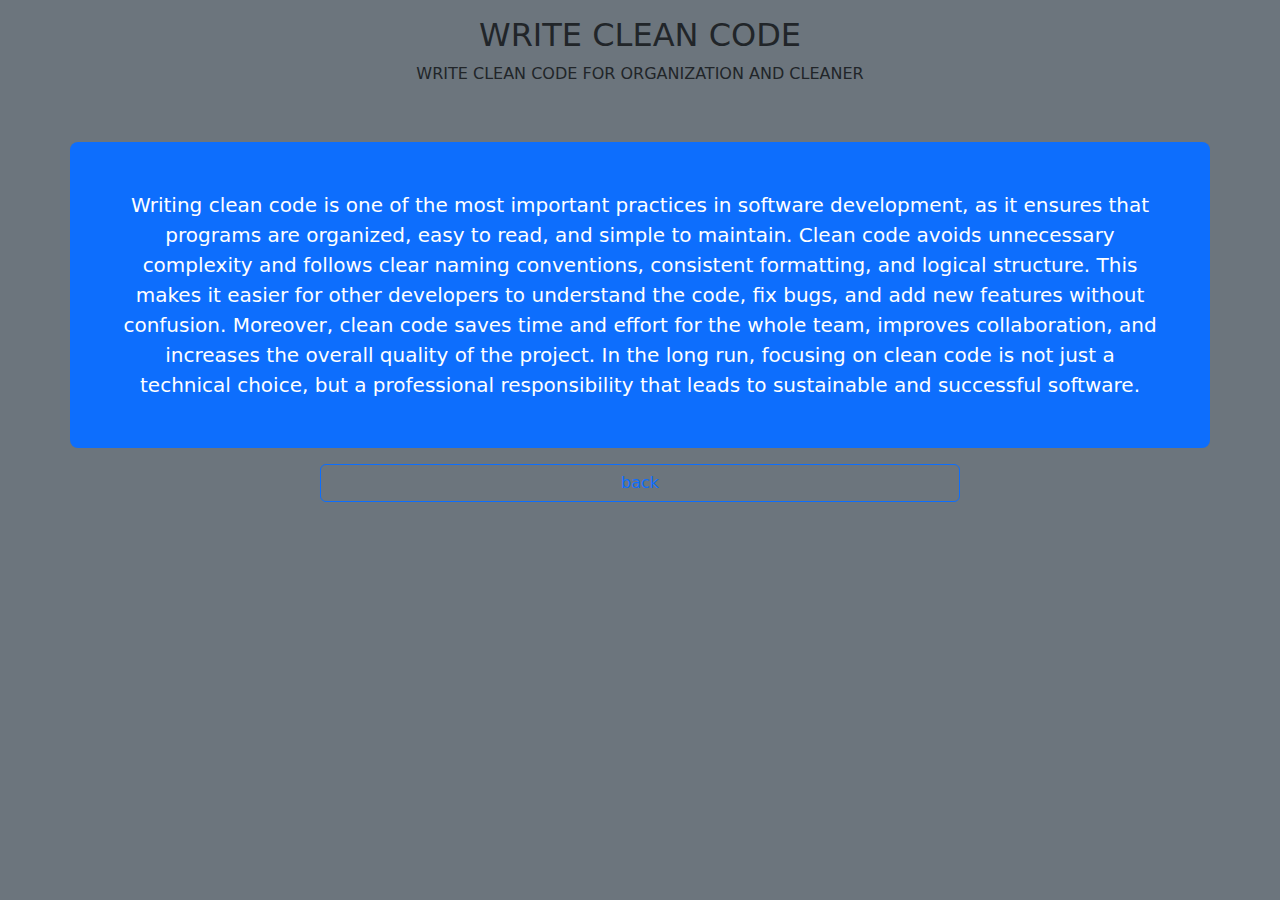
<file: index1.html>
<!DOCTYPE html>
<html lang="en">

<head>
    <meta charset="UTF-8">
    <meta name="viewport" content="width=device-width, initial-scale=1.0">
    <link rel="stylesheet" href="bootstrap.css">
    <title>More</title>
</head>

<body class="text-center bg-secondary">
    <div class="item text-uppercase text-center p-3"">
                <h2>Write Clean Code</h2>
                <p>Write Clean Code For Organization and Cleaner</p>
                <br>
    </div>

    <p class="lead container bg-primary p-5 text-white rounded-3 ">Writing clean code is one of the most important practices in software development, as it ensures that programs
        are organized, easy to read, and simple to maintain. Clean code avoids unnecessary complexity and follows clear
        naming conventions, consistent formatting, and logical structure. This makes it easier for other developers to
        understand the code, fix bugs, and add new features without confusion. Moreover, clean code saves time and
        effort for the whole team, improves collaboration, and increases the overall quality of the project. In the long
        run, focusing on clean code is not just a technical choice, but a professional responsibility that leads to
        sustainable and successful software.</p>
</body>
<a href="index.html" class="btn btn-outline-primary w-50 m-20"> back </a>
<script src="bootstrap.bundle.min.js"></script>
<script src="style.js"></script>
</html>
</file>
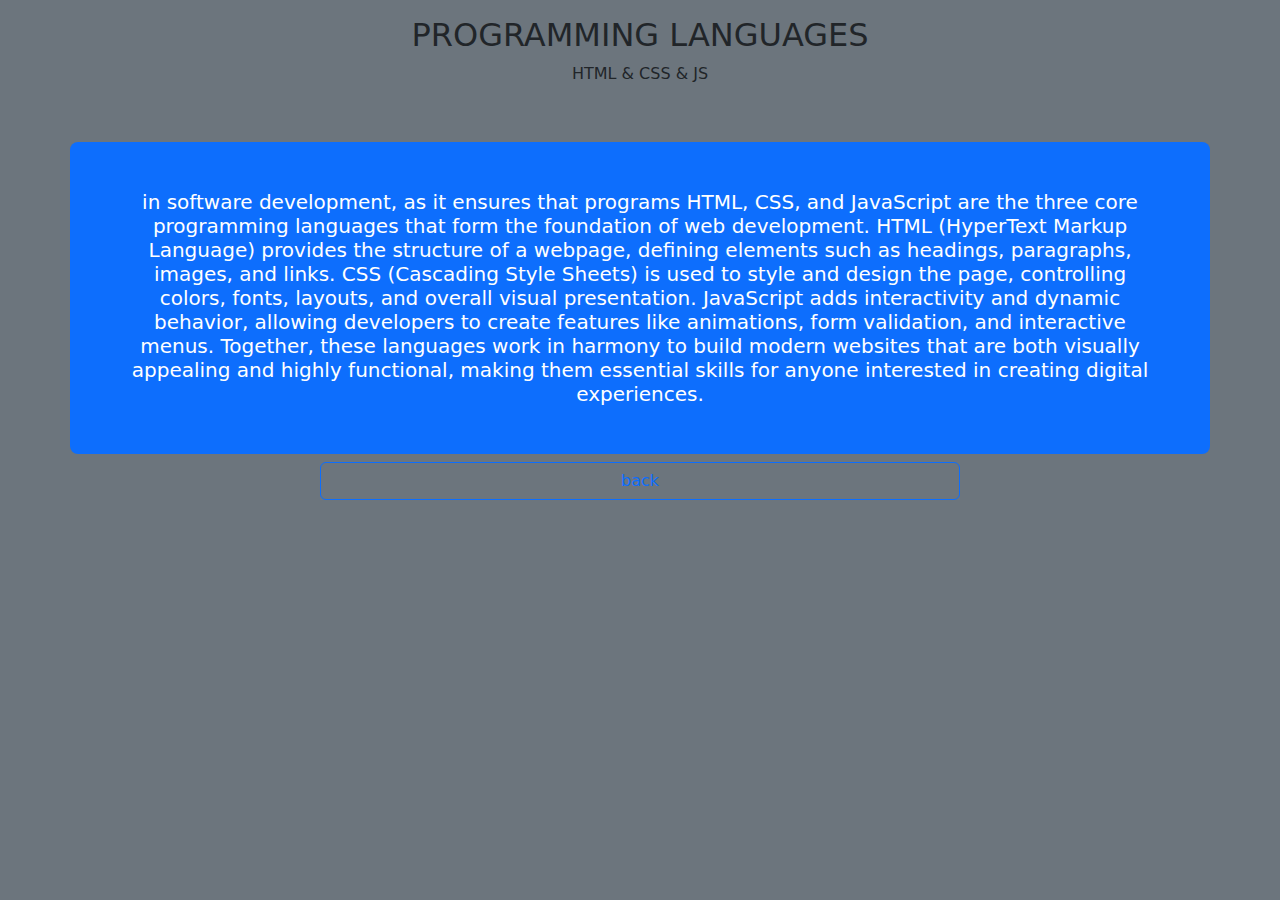
<file: index2.html>
<!DOCTYPE html>
<html lang="en">

<head>
    <meta charset="UTF-8">
    <meta name="viewport" content="width=device-width, initial-scale=1.0">
    <link rel="stylesheet" href="bootstrap.css">
    <title>More</title>
</head>

<body class="text-center bg-secondary">
    <div class="item text-uppercase text-center p-3"">
                <h2>Programming Languages</h2>
                <p>Html & Css & Js </p>
                <br>
    </div>
    <p class="lead h2 container bg-primary p-5 rounded-3 text-white">
        in software development, as it ensures that programs
        HTML, CSS, and JavaScript are the three core programming languages that form the foundation of web development.
        HTML (HyperText Markup Language) provides the structure of a webpage, defining elements such as headings,
        paragraphs, images, and links. CSS (Cascading Style Sheets) is used to style and design the page, controlling
        colors, fonts, layouts, and overall visual presentation. JavaScript adds interactivity and dynamic behavior,
        allowing developers to create features like animations, form validation, and interactive menus. Together, these
        languages work in harmony to build modern websites that are both visually appealing and highly functional,
        making them essential skills for anyone interested in creating digital experiences.</p>
</body>
<a href="index.html" class="btn btn-outline-primary w-50 m-20 "> back </a>

<script src="bootstrap.bundle.min.js"></script>
<script src="style.js"></script>
</html>
</file>
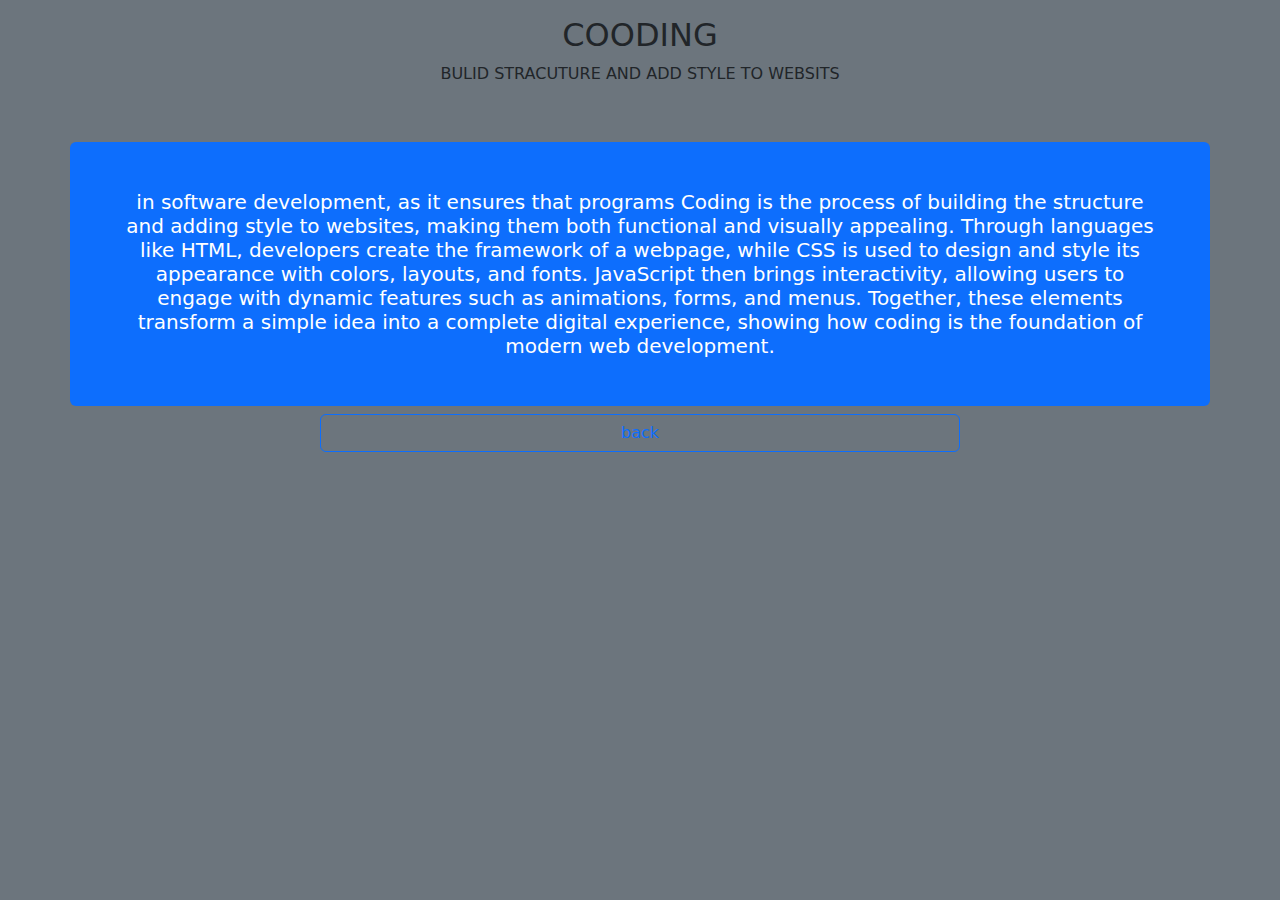
<file: index3.html>
<!DOCTYPE html>
<html lang="en">

<head>
    <meta charset="UTF-8">
    <meta name="viewport" content="width=device-width, initial-scale=1.0">
    <link rel="stylesheet" href="bootstrap.css">
    <title>More</title>
</head>

<body class="text-center bg-secondary">
    <div class="item text-uppercase text-center p-3">
                <h2>Cooding</h2>
                <p>Bulid Stracuture And Add Style To Websits</p>
                <br>
    </div>
    <p class="lead h2 container bg-primary p-5 rounded-2 text-white">
        in software development, as it ensures that programs
        Coding is the process of building the structure and adding style to websites, making them both functional and
        visually appealing. Through languages like HTML, developers create the framework of a webpage, while CSS is used
        to design and style its appearance with colors, layouts, and fonts. JavaScript then brings interactivity,
        allowing users to engage with dynamic features such as animations, forms, and menus. Together, these elements
        transform a simple idea into a complete digital experience, showing how coding is the foundation of modern web
        development.</p>
</body>
<a href="index.html" class="btn btn-outline-primary w-50 m-20 "> back </a>

<script src="bootstrap.bundle.min.js"></script>
<script src="style.js"></script>
</html>
</file>
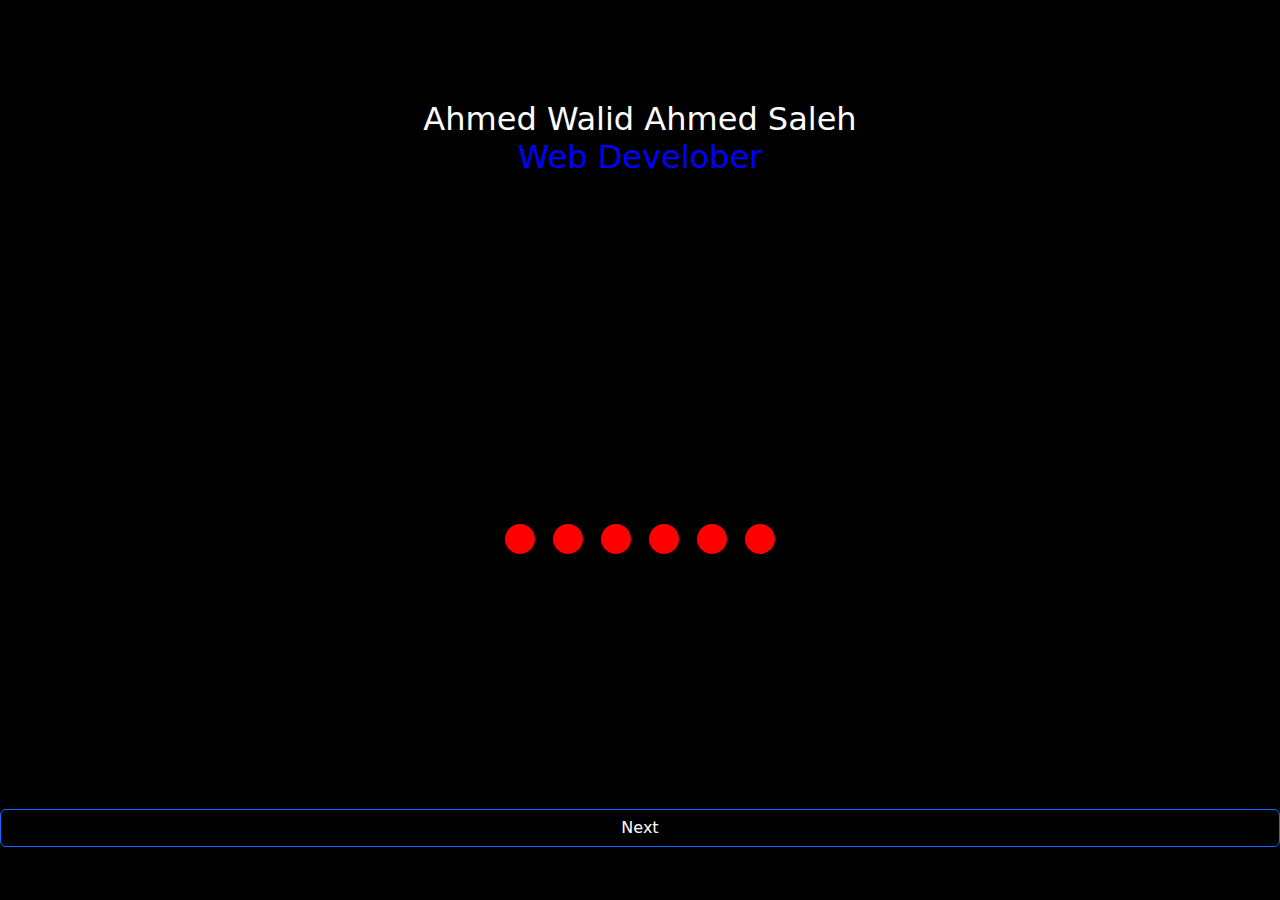
<file: loading.html>
<!DOCTYPE html>
<html lang="en">
<head>
    <meta charset="UTF-8">
    <meta name="viewport" content="width=device-width, initial-scale=1.0">
    <link rel="stylesheet" href="bootstrap.css">
    <link rel="stylesheet" href="stylelod.css">
    <title>Loading</title>
</head>
<body>
<div>
    <div>
        <h2>Ahmed Walid Ahmed Saleh <br> <Span>Web Develober</Span></h2>
    </div>
    <div class="container">
        <div class="div1"></div>
        <div class="div2"></div>
        <div class="div3"></div>
        <div class="div4"></div>
        <div class="div5"></div>
        <div class="div6"></div>
    </div>
    <a href="data.html"> <button class="btn btn-outline-primary text-center text-white w-100 m-auto">Next</button></a>
</div>
    <!-- <script src="bootstrap-5.3.8-dist/js/bootstrap.bundle.min.js"></script> -->
</body>
</html>
</file>
<file: stylelod.css>
*{
    padding: 0;
    margin: 0;
    box-sizing: border-box;
    background-color: black;
}

div h2{
    color: white;
    text-align: center;
    padding-top: 100px;
    height: 29vh;
    animation: h2-text 6s;
    animation-iteration-count: infinite;
}

div h2 span{
    color: blue;
    margin-top: 20px;
}

.container{
    height: 60vh;
    overflow: hidden;
    display: flex;
    justify-content: center;
    align-items: center;
}

.container .div1{
    min-width: 30px;
    min-height: 30px;
    border-radius: 50%;
    background-color: rgb(255, 0, 0);
    margin: 10px 9px;
    animation: div1 2s;
    animation-iteration-count: infinite;
}

.container .div2{
    min-width: 30px;
    min-height: 30px;
    border-radius: 50%;
    background-color: red;
    margin: 10px 9px;
    animation: div2 2s;
    animation-delay: 0.7s;
    animation-iteration-count: infinite;
}

.container .div3{
    min-width: 30px;
    min-height: 30px;
    border-radius: 50%;
    background-color: red;
    margin: 10px 9px;
    animation: div3 2s;
    animation-delay: 0.8s;
    animation-iteration-count: infinite;
}

.container .div4{
    min-width: 30px;
    min-height: 30px;
    border-radius: 50%;
    background-color: red;
    margin: 10px 9px;
    animation: div4 2s;
    animation-delay: 0.9s;
    animation-iteration-count: infinite;
}

.container .div5{
    min-width: 30px;
    min-height: 30px;
    border-radius: 50%;
    background-color: red;
    margin: 10px 9px;
    animation: div5 2s;
    animation-delay: 1.1s;
    animation-iteration-count: infinite;
}

.container .div6{
    min-width: 30px;
    min-height: 30px;
    border-radius: 50%;
    background-color: red;
    margin: 10px 9px;
    animation: div6 2s;
    animation-delay: 1.2s;
    animation-iteration-count: infinite;
}

@keyframes  h2-text{
    0%{
        width: 0%;
        text-align: center;
        overflow: hidden;
    }
    20%{
        width: 25%;
        text-align: center;
        overflow: hidden;
    }
    45%{
        width: 50%;
        text-align: center;
        overflow: hidden;
        font-weight: 900;
    }
    75%{
        width: 75%;
        text-align: center;
        overflow: hidden;
        font-weight: 900;
    }
    100%{
        width: 98%;
        text-align: center;
        text-transform: uppercase;
        font-weight: 900;
    }
}

@keyframes div1  {
    0%{
        transform: translateY(-20px);
        background-color: blue;
    }
    100%{
        transform: translateY(20px);
    }
}

@keyframes div2  {
    0%{
        transform: translateY(-20px);
        background-color: blue;
    }
    100%{
        transform: translateY(20px)
    }
}

@keyframes div3  {
    0%{
        transform: translateY(-20px);
        background-color: blue;
    }
    100%{
        transform: translateY(20px)
    }
}

@keyframes div4  {
    0%{
        transform: translateY(-20px);
        background-color: blue;
    }
    100%{
        transform: translateY(20px)
    }
}

@keyframes div5  {
    0%{
        transform: translateY(-20px);
        background-color: blue;
    }
    100%{
        transform: translateY(20px)
    }
}

@keyframes div6  {
    0%{
        transform: translateY(-20px);
        background-color: blue;
    }
    100%{
        transform: translateY(20px);
        background-color: rgb(0, 247, 255);
        
    }
}
</file>
